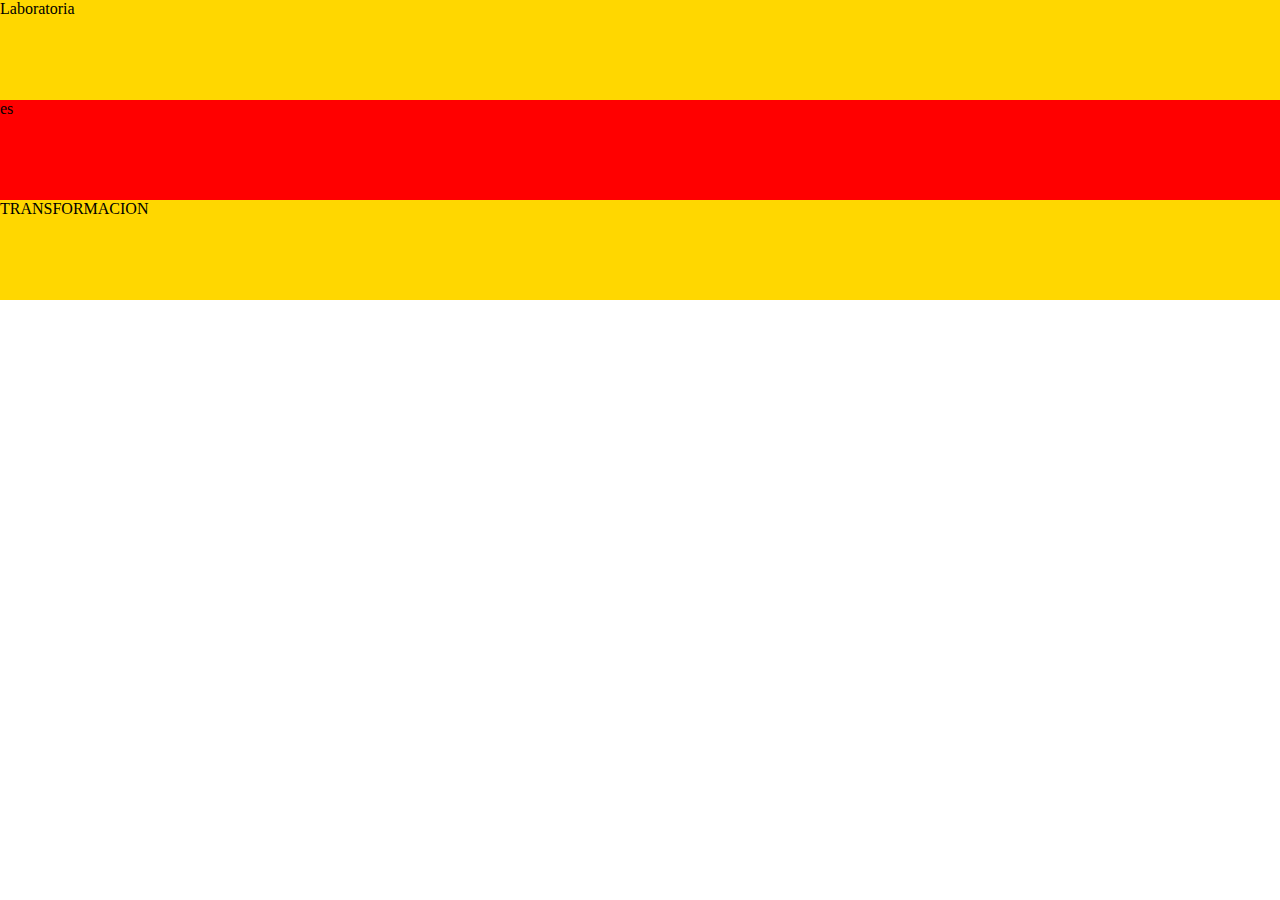
<file: parte1/index.html>
<!DOCTYPE html>
<html>
	<head>
	<title>parte1</title>
	<link rel="stylesheet" type="text/css" href="css/main.css">
		
	</head>
	<body>
	<div class="yellow1">
	Laboratoria
	
	</div>

	<div class="red">
	es
	
	</div>
		

		<body>
	<div class="yellow2">
	TRANSFORMACION
	
	</div>
	



	</body>
</html>
</file>
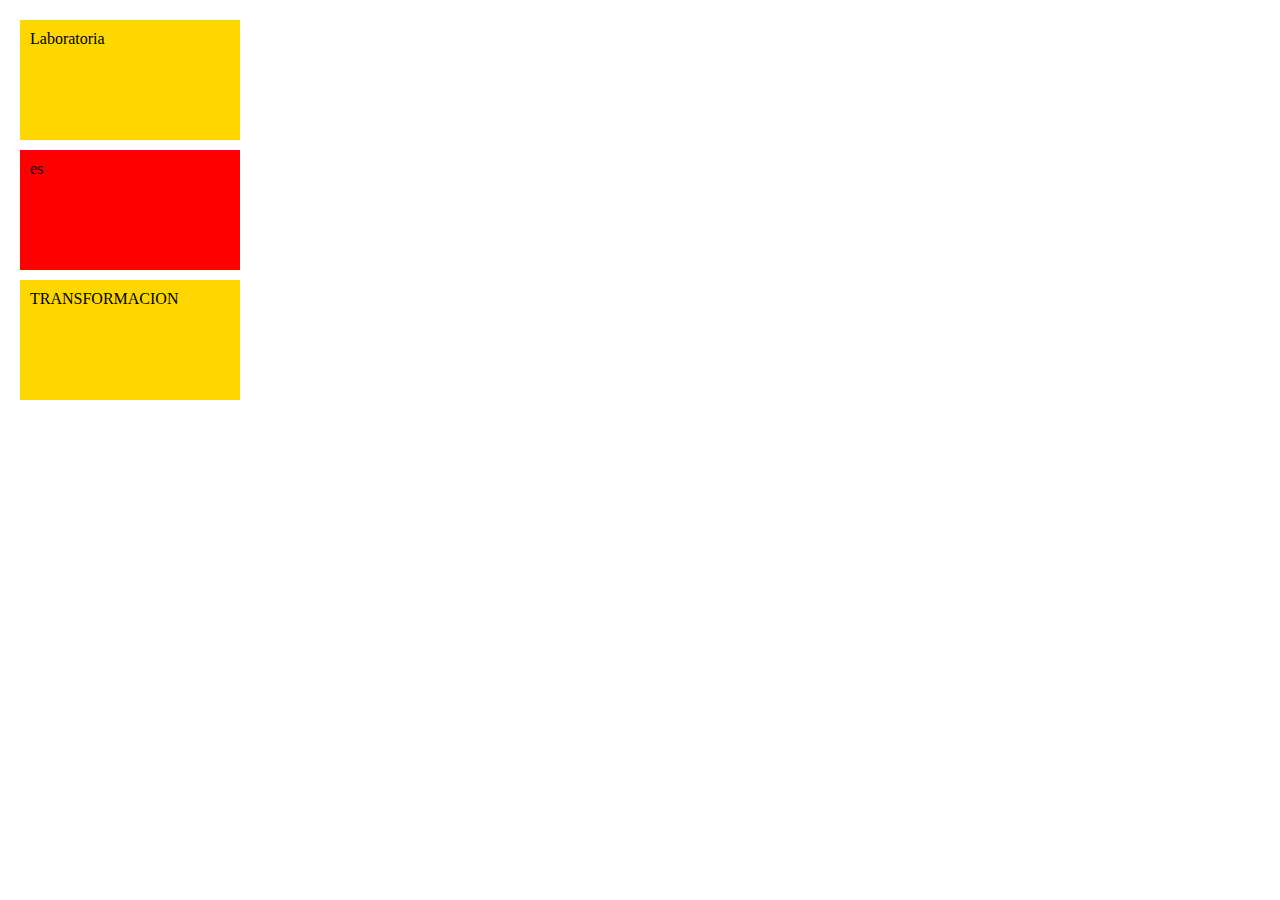
<file: Parte2/index.html>
<!DOCTYPE html>
<html>
	<head>
	<title>parte2</title>
	<link rel="stylesheet" type="text/css" href="css/main.css">
		
	</head>
	<body>
	<div class="yellow1">
	Laboratoria
	
	</div>

	<div class="red">
	es
	
	</div>
		

		<body>
	<div class="yellow2">
	TRANSFORMACION
	
	</div>
	



	</body>
</html>
</file>
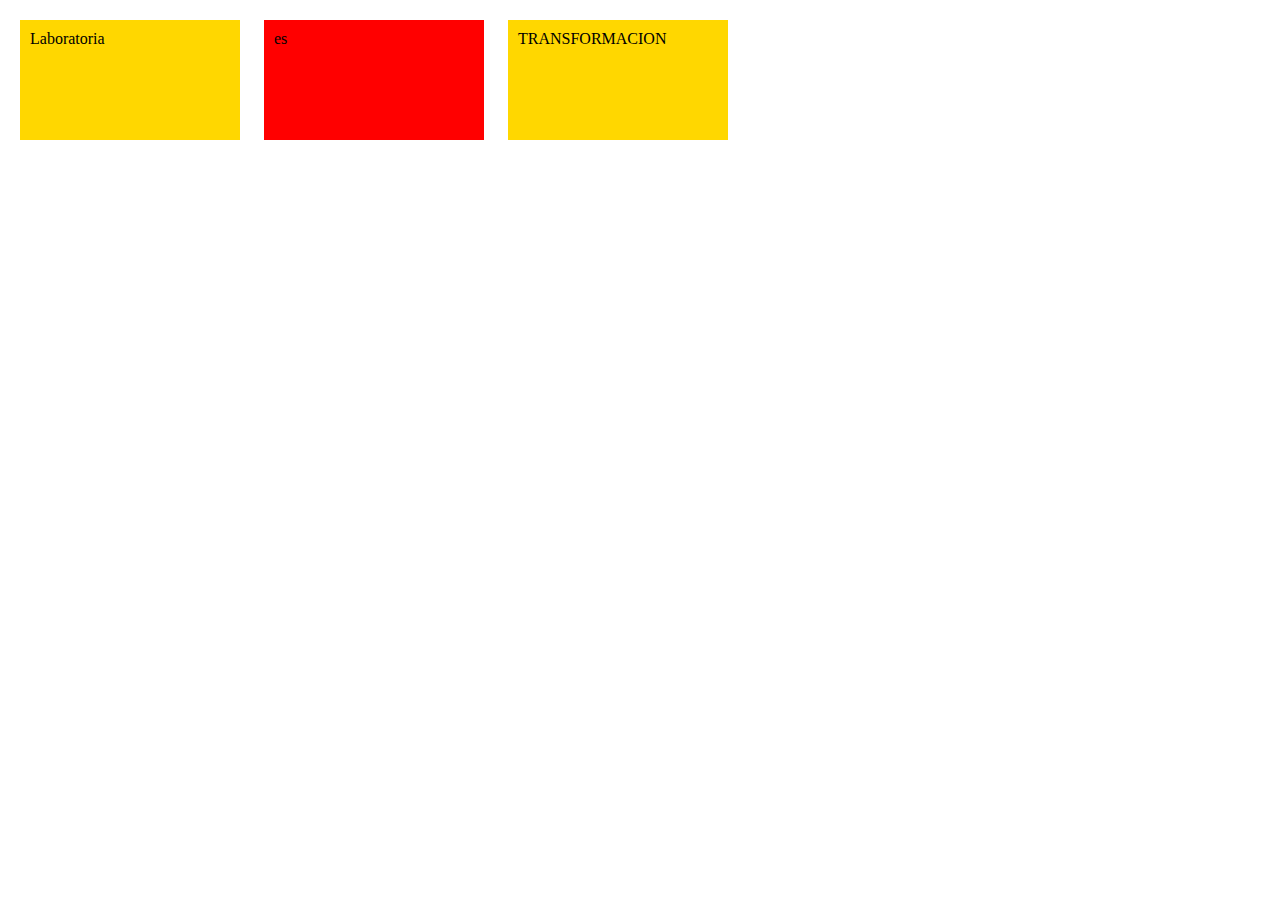
<file: Parte3/index.html>
<!DOCTYPE html>
<html>
	<head>
	<title>parte3</title>
	<link rel="stylesheet" type="text/css" href="css/main.css">
		
	</head>
	<body>
	<div class="yellow1">
	Laboratoria
	
	</div>

	<div class="red">
	es
	
	</div>
		

		<body>
	<div class="yellow2">
	TRANSFORMACION
	
	</div>
	



	</body>
</html>
</file>
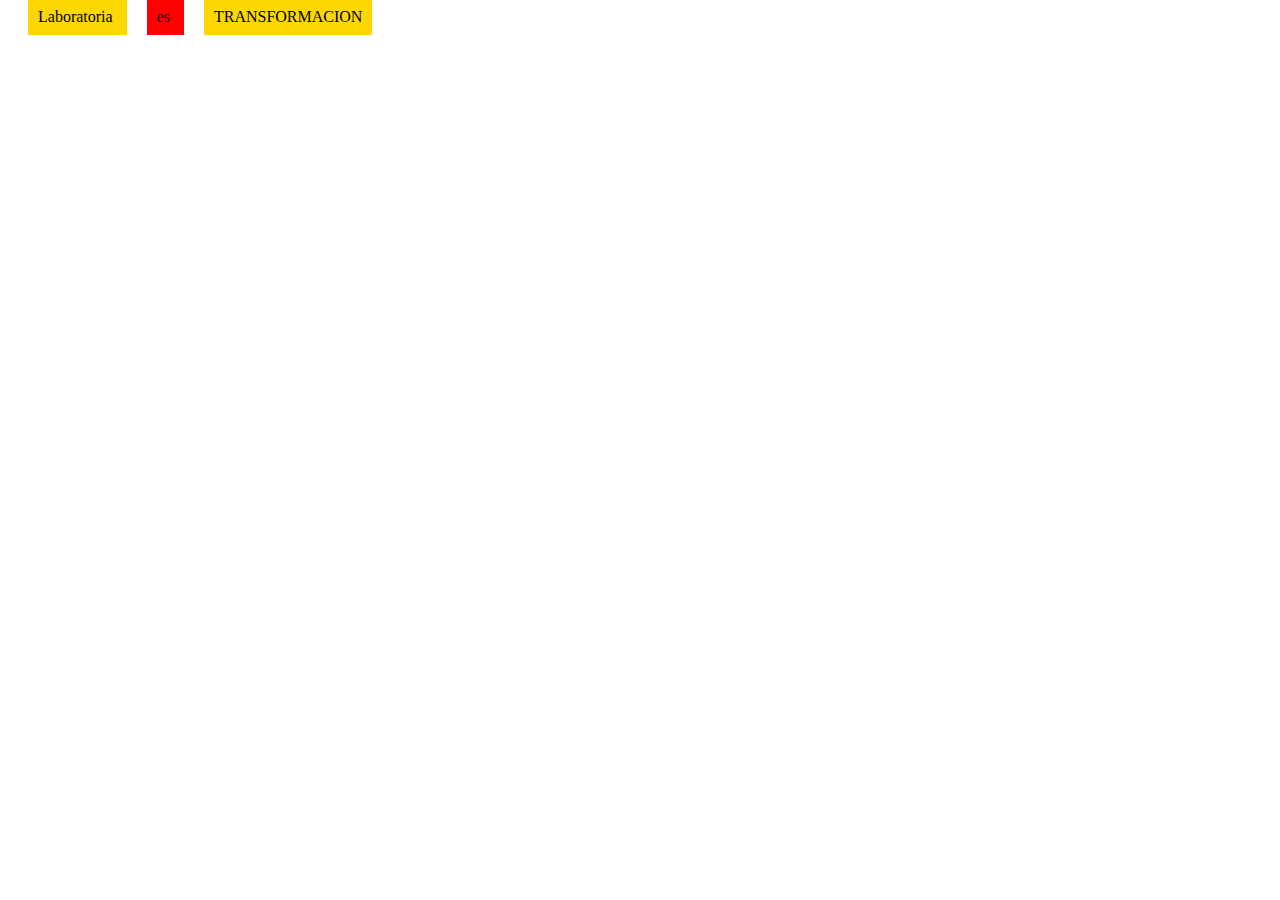
<file: Parte4/index.html>
<!DOCTYPE html>
<html>
	<head>
	<title>parte4</title>
	<link rel="stylesheet" type="text/css" href="css/main.css">
		
	</head>
	<body>
	<div class="yellow1">
	Laboratoria
	
	</div>

	<div class="red">
	es
	
	</div>
		

		<body>
	<div class="yellow2">
	TRANSFORMACION
	
	</div>
	



	</body>
</html>
</file>
<file: parte1/css/main.css>
body {
	margin: 0;
}





.yellow1{
	background-color:#FFD700; 
	
	height: 100px;
	
}

.red{
	background-color: #FF0000;
	height: 100px;
}

.yellow2{
	background-color:#FFD700; 
	height: 100px;

}
</file>
<file: Parte2/css/main.css>
body {
	margin: 0;
}


.yellow1{
	background-color:#FFD700; 
	height: 100px;
	width: 200px;
	margin-bottom: 10px;
	margin-left: 20px;
	margin-top: 20px;
	padding: 10px;
	
}

.red{
	background-color: #FF0000;
	height: 100px;
	width: 200px;
	margin-bottom: 10px;
	margin-left: 20px;
	padding: 10px;
}

.yellow2{
	background-color:#FFD700; 
	height: 100px;
	width: 200px;
	margin-bottom: 10px;
	margin-left: 20px;
	padding: 10px;

}
</file>
<file: Parte3/css/main.css>
body {
	margin: 0;
}


.yellow1{
	background-color:#FFD700; 
	height: 100px;
	width: 200px;
	margin-bottom: 10px;
	margin-right: 20px;
	margin-left: 20px;
	padding: 10px;
	display:inline-block;
	
}

.red{
	background-color: #FF0000;
	height: 100px;
	width:200px;
	margin-bottom: 10px;
	margin-right: 20px;
	margin-top: 20px;
	padding: 10px;
	display:inline-block;
}

.yellow2{
	background-color:#FFD700; 
	height: 100px;
	width: 200px;
	margin-bottom: 10px;
	margin-right: 20px;
	margin-right: 20px;
	padding: 10px;
	display:inline-block;

}
</file>
<file: Parte4/css/main.css>
body {
	margin: 10;
}


.yellow1{
	background-color:#FFD700; 
	height: 100px;
	width: 200px;
	padding: 10px;
	margin-right: 20px;
	margin-left: 20px;
	display: inline;

	
}

.red{
	background-color: #FF0000;
	height: 100px;
	width: 200px;
	padding: 10px;
	margin-right: 20px;
	display: inline;
}

.yellow2{
	background-color:#FFD700; 
	height: 100px;
	width: 200px;
	padding: 10px;
	margin-right: 10px;
	display: inline;

}
</file>
